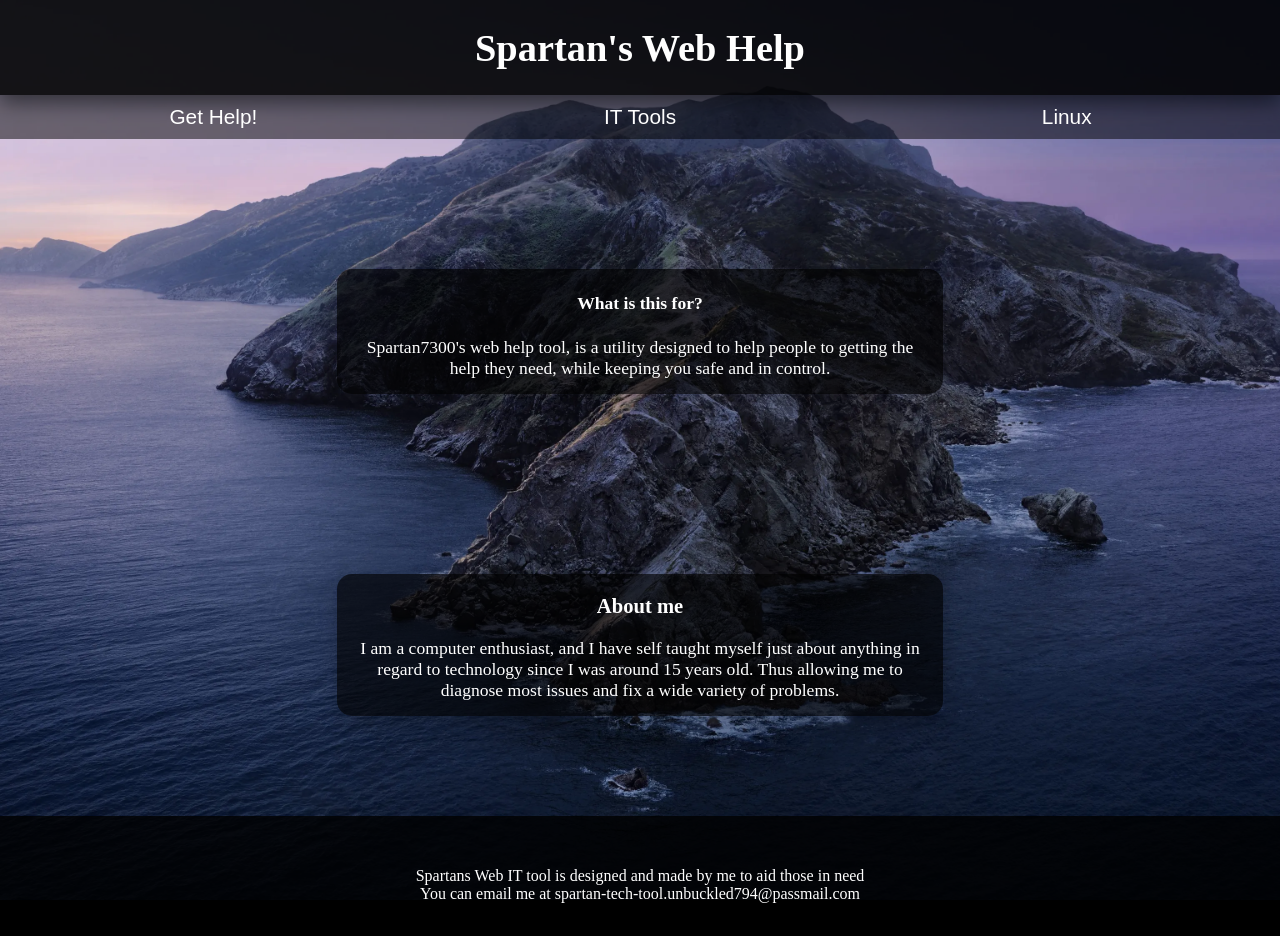
<file: index.html>
<!DOCTYPE html>
<html lang=“en”>
<head>
    <meta charset="UTF-8">
    <meta name="viewport" content="width=device-width, initial-scale=1.0">
    <title>Spartan's Web Help - Get online help with your computer!</title>
    
    <!-- Link to CSS -->
    <link rel="stylesheet" href="files/css/index.css" type="text/css">

    <!-- Favicon (optional) -->
    <link rel="icon" href="files/css/Design/logo.ico" type="image/x-icon">

    <!-- SEO / description -->
    <meta name="description" content=" Spartan's Web Help Site is here to help you get the help you need with your computer to help
        you get back on your feet!>
    <meta name="keywords" content="Spartan7300, Computer Help, Web IT, Computer Fix, Computer, Computers">
    <meta name="author" content="Hudson Gallant">
</head>
<body>
<div class="main-title">
<h1>Spartan's Web Help</h1>
</div>

<nav>
    <button onclick="location.href='files/get_help.html'"> Get Help! </button>
        
    <button onclick="location.href='files/it_tools.html'"> IT Tools </button>

    <button onclick="location.href='files/linux_index.html'"> Linux </button>
</nav>

<div class="main-text">
<h4>What is this for?</h4>
Spartan7300's web help tool, is a utility designed to help people to getting the help they need,
while keeping you safe and in control.
</div>

<div class="AboutMe">
<h3>About me</h3>
I am a computer enthusiast, and I have self taught myself just about
anything in regard to technology since I was around 15 years old.
Thus allowing me to diagnose most issues and fix a wide variety of problems.
</div>

<footer>
<br>
<br>
Spartans Web IT tool is designed and made by me to aid those in need <br>
You can email me at spartan-tech-tool.unbuckled794@passmail.com 
<br>
<br>
</footer>

</body>
</html>
</file>
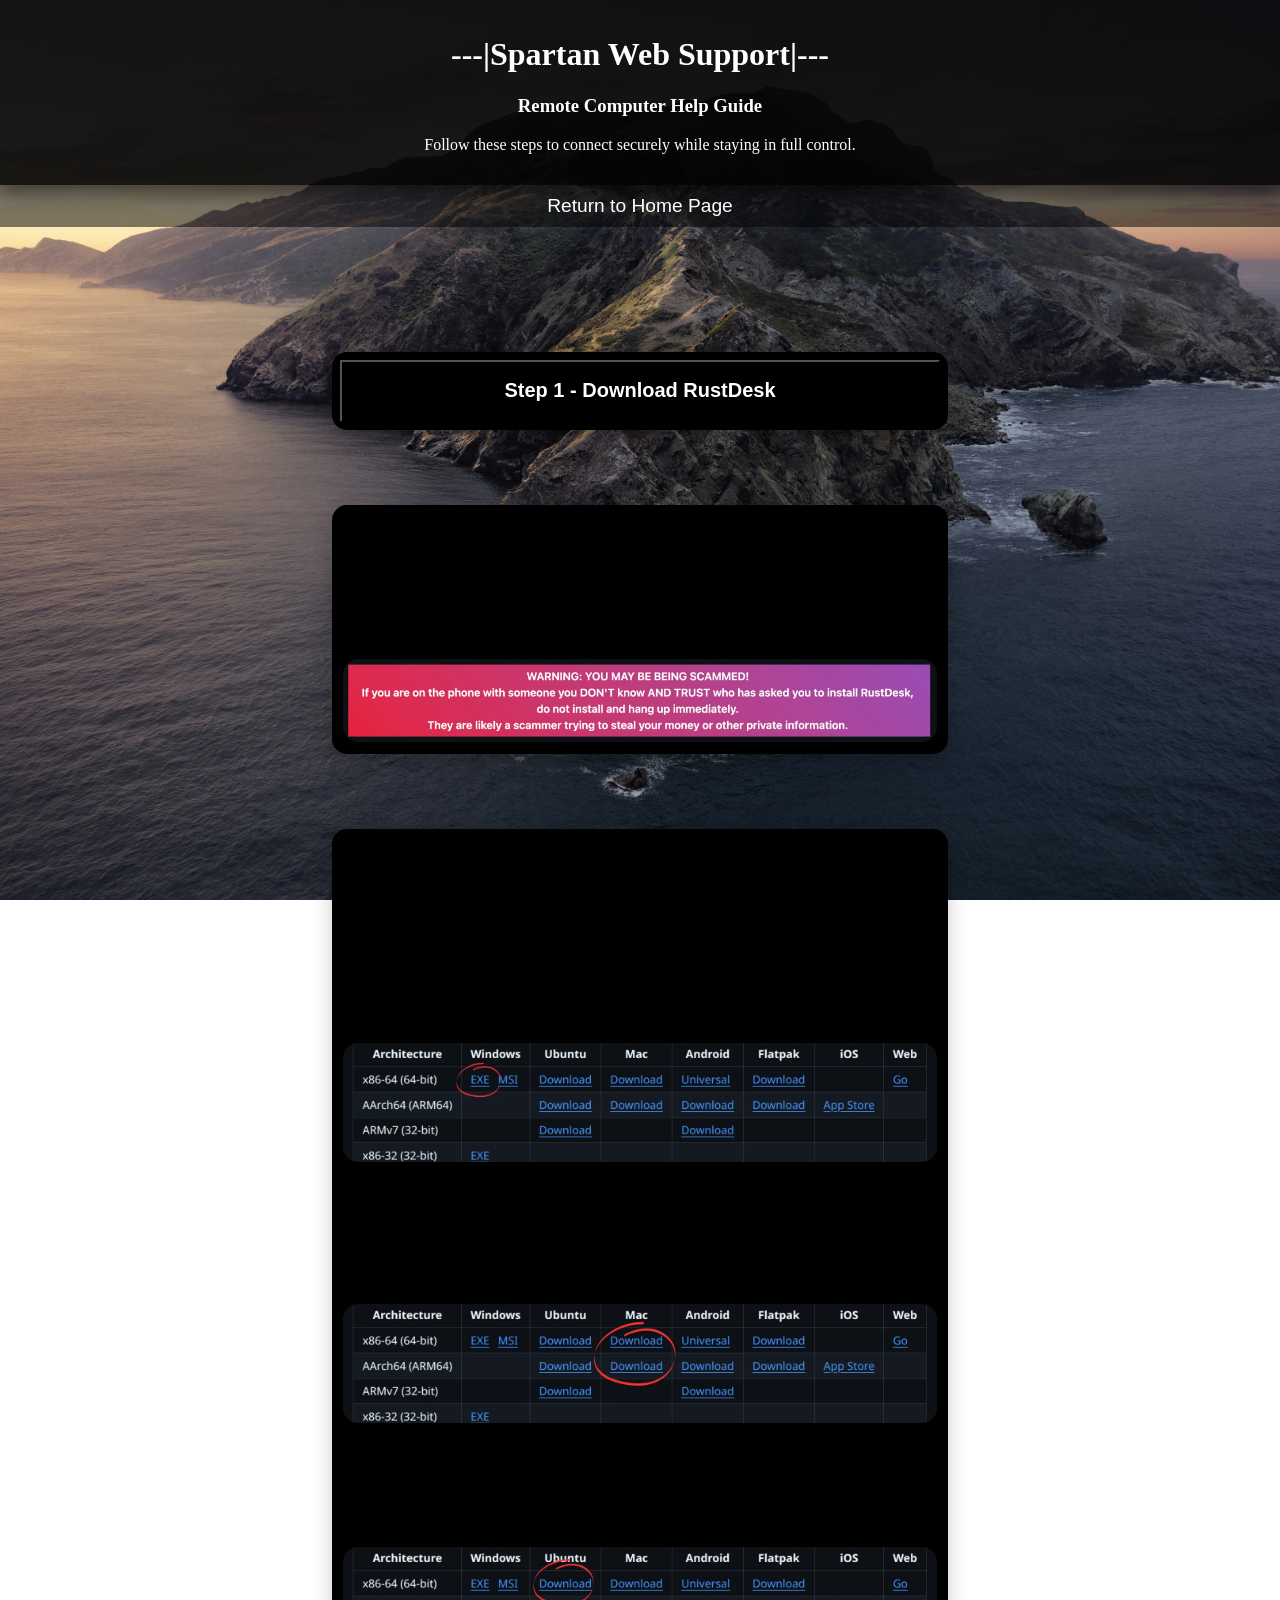
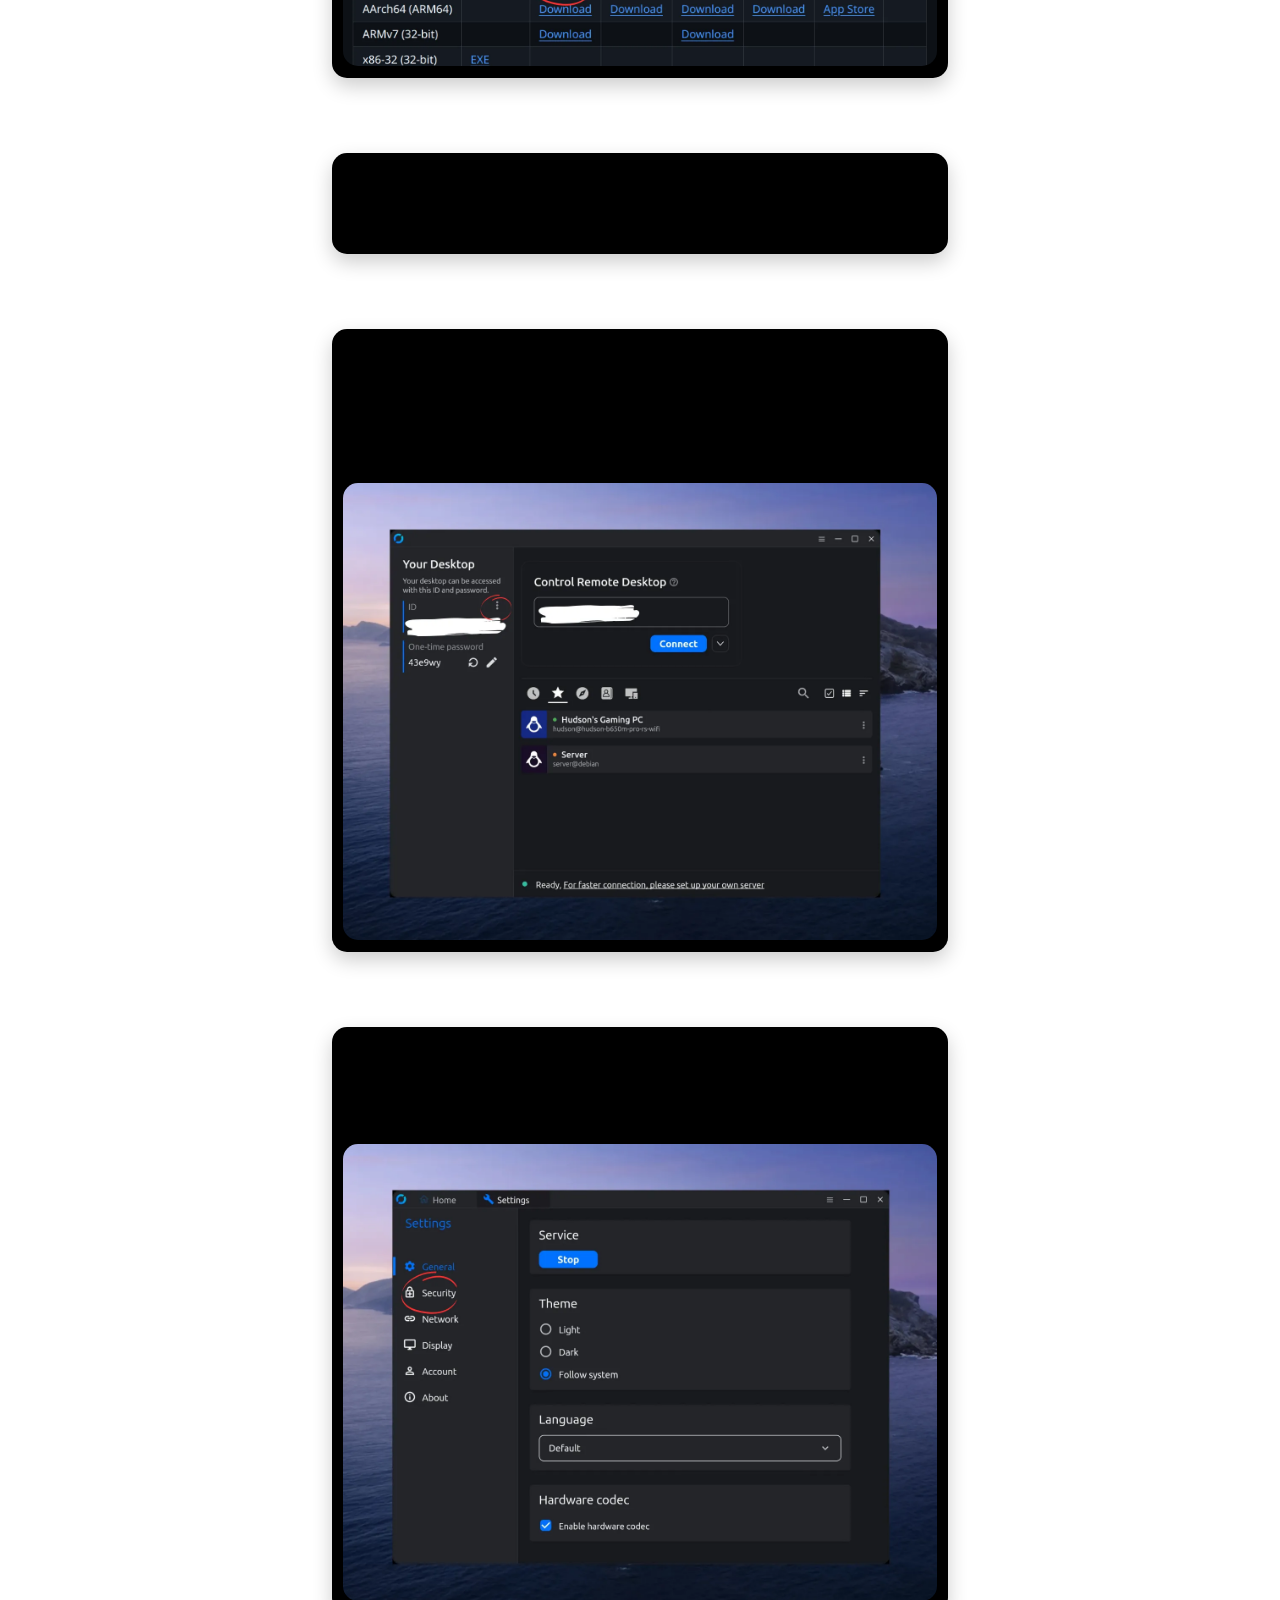
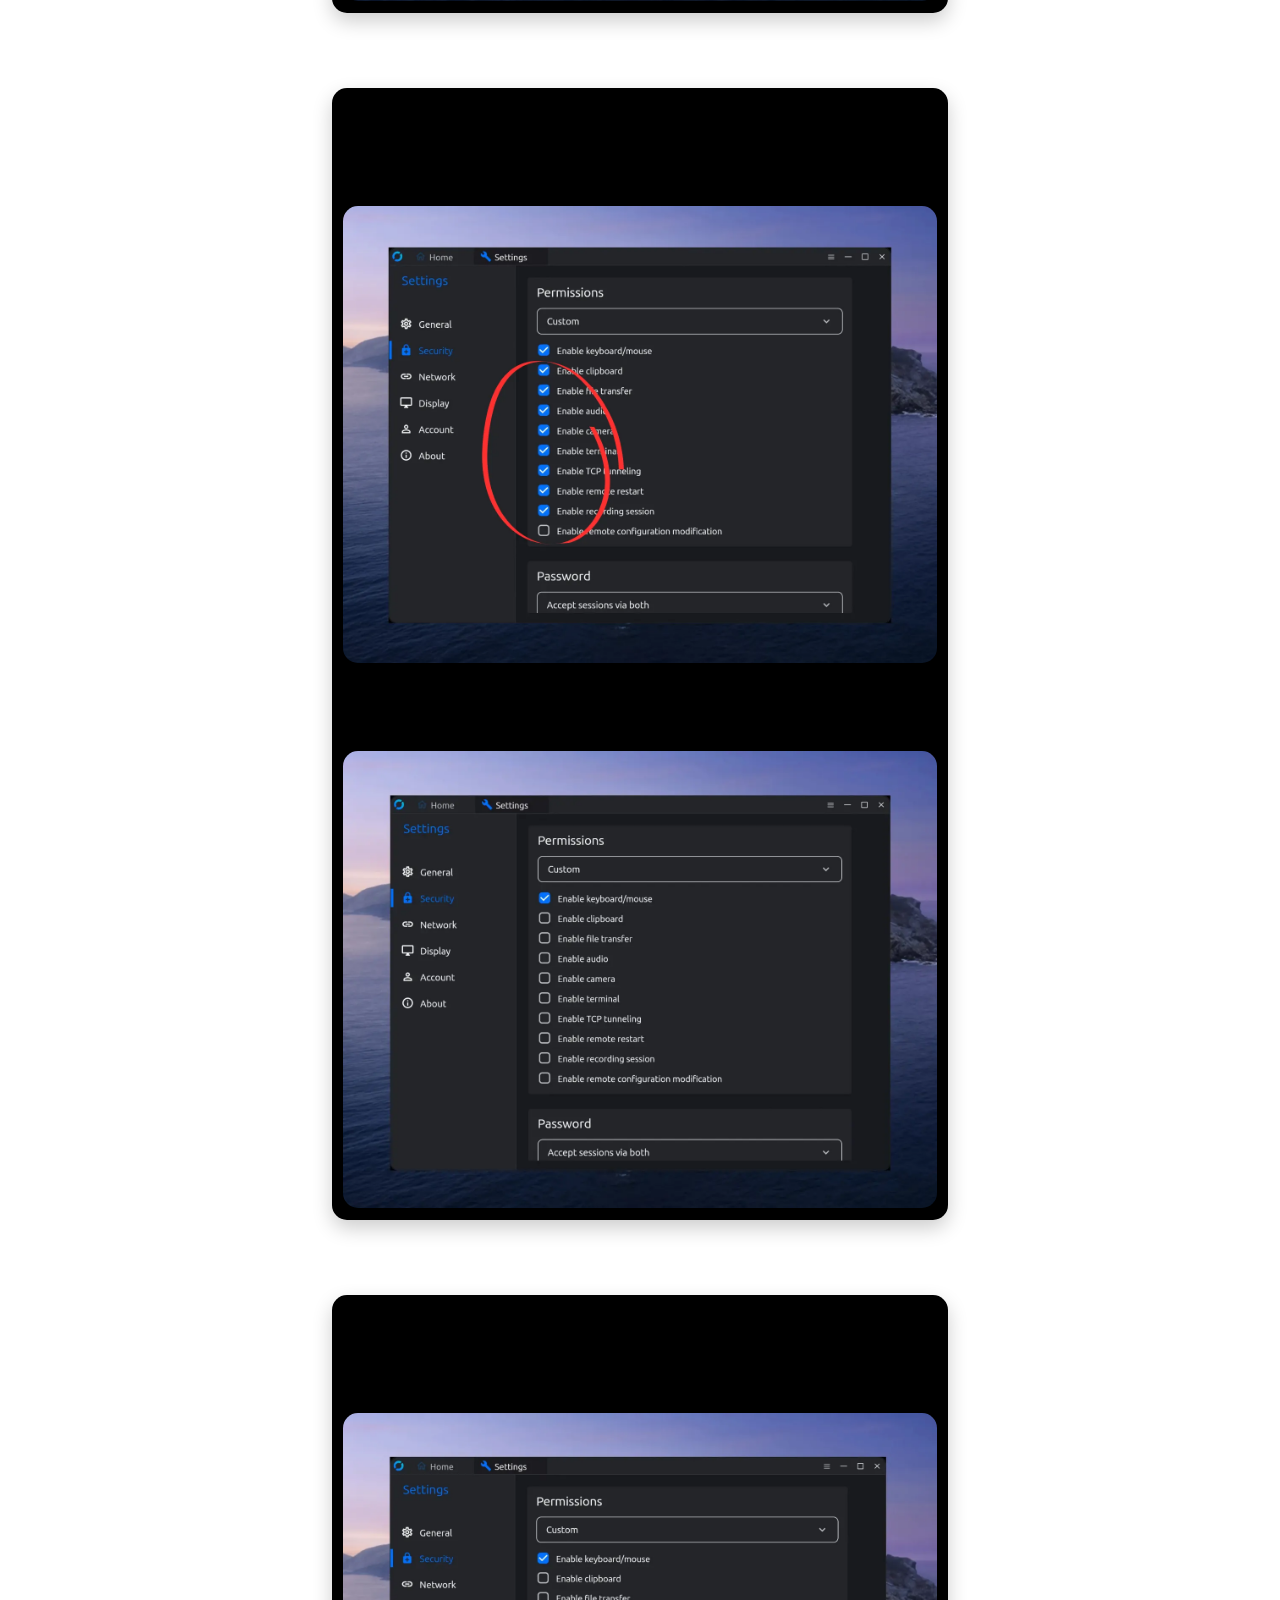
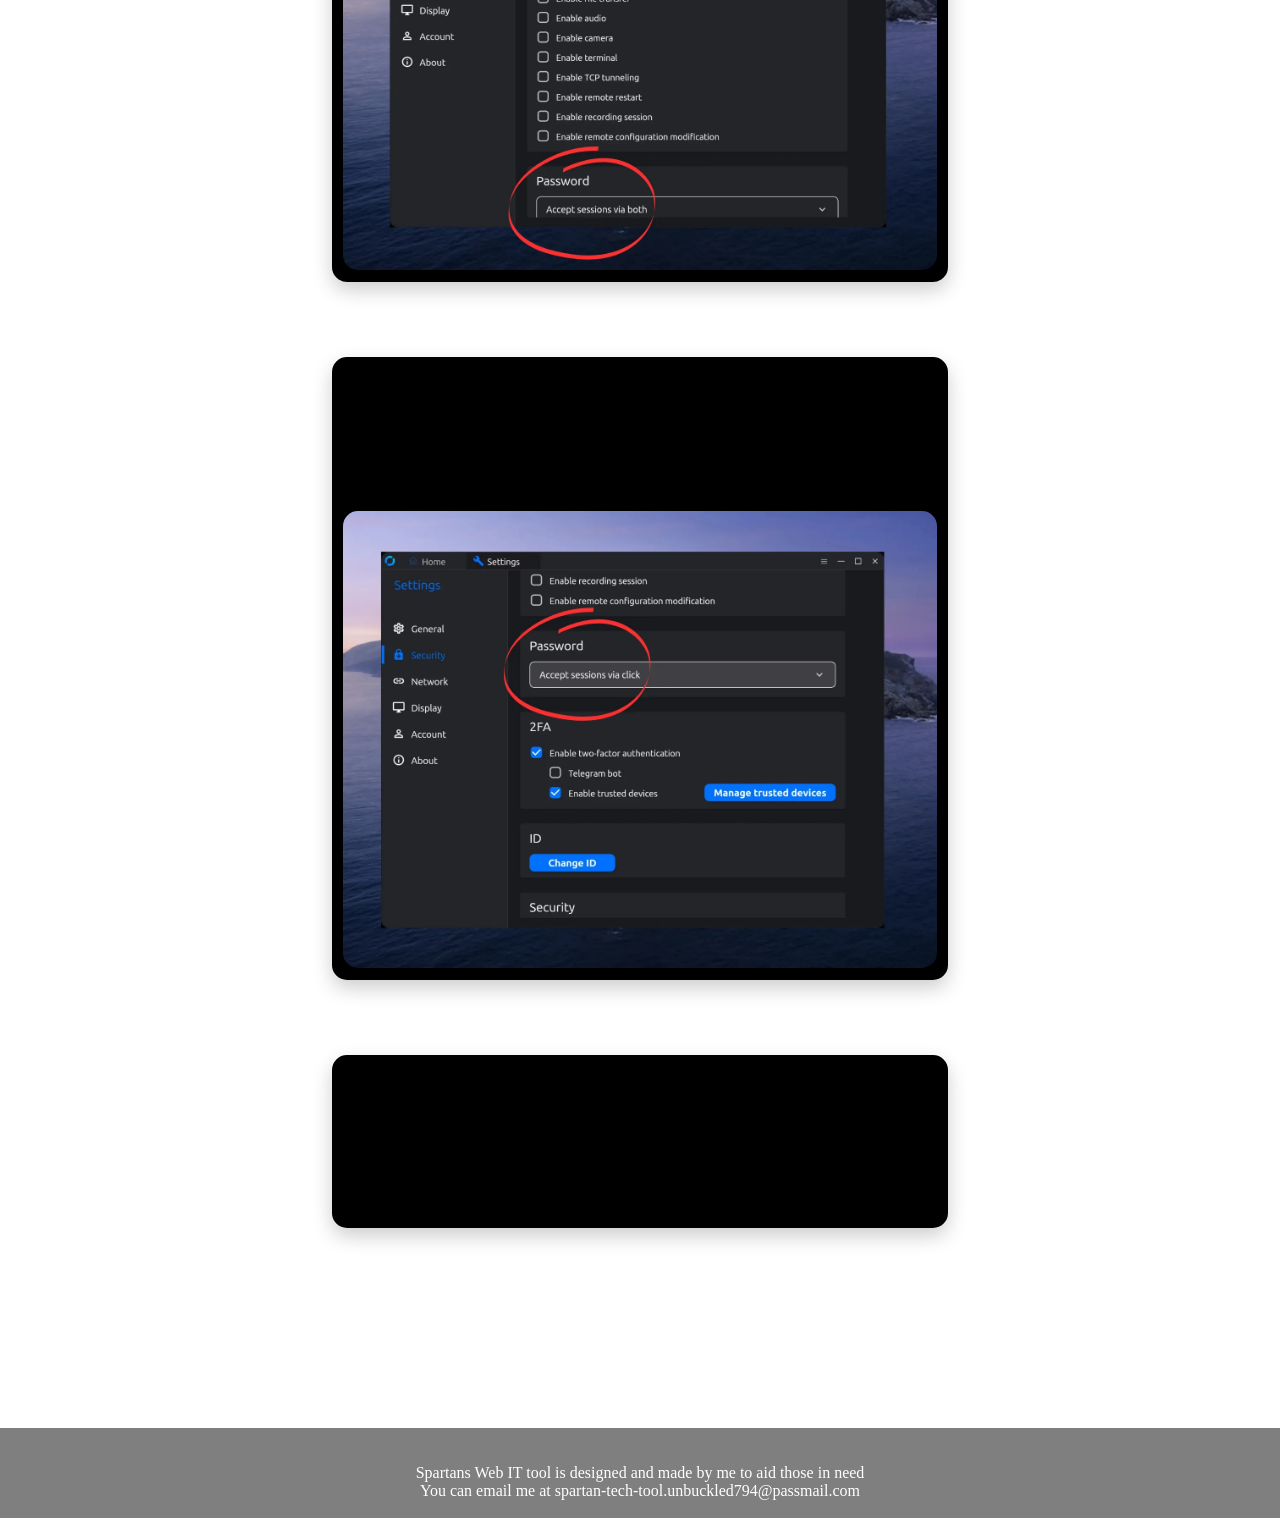
<file: files/get_help.html>
<!DOCTYPE html>
<html lang=“en”>

<head>
    <meta charset="UTF-8">
    <meta name="viewport" content="width=device-width, initial-scale=1.0">
    <title>Get Help - Spartan7300</title>
    
    <!-- Link to CSS -->
    <link rel="stylesheet" href="css/get_help.css" type="text/css">

    <!-- Favicon (optional) -->
    <link rel="icon" href="css/Design/logo.ico" type="image/x-icon">
    
    <meta name="author" content="Hudson Gallant">
</head>

<body>
<div class="Get_Help_Title">
<h1>---|Spartan Web Support|---</h1> 
<h3>Remote Computer Help Guide</h3>
<p>Follow these steps to connect securely while staying in full control.</p>
</div>
</body>

<!--Nav Buttons-->
<nav>
    <button onclick="window.history.back()">Return to Home Page</button>
</nav>

<div class="Get_Rust_Desk">
    <button onclick="window.open('https://github.com/rustdesk/rustdesk/releases', '_blank')">
        <h2>Step 1 - Download RustDesk</h2>
    </button>
</div>

<div class="Get_Rust_Desk">
    <h2>Addressing the warning</h2>
    RustDesk will have a warning above all the download options, this is correct, Remote support tools can be powerful, which is why we take extra steps below to ensure you stay fully in control at all times.
<img src="css/RustDesk/Warning.webp" alt="RustDesk's scam protection warning">
</div>

    
<div class="Get_Rust_Desk">
    <h2>Step 2 - Select the right download option for you!</h2>
    The download you need depends on a few things, but generally speaking,
    use these defaults: <br>
    <br>
    <br>
    <h3>Windows:</h3>
    <img src="css/RustDesk/windows.webp" alt="Windows download for RustDesk">
    <br>
    <br>
    <h3>MacOS:</h3>
    Depending if you are on Apple Silicon M1, M2, M3 etc, you will want the bottom option, otherwise choose the top download
    <img src="css/RustDesk/mac.webp" alt="MacOS download for RustDesk">
    <br>
    <br>
   <h3>Linux:</h3>
    This entirely depends on your distro, but this will work for most users
    <img src="css/RustDesk/linux.webp" alt="Ubuntu download for RustDesk">
</div>
    
<div class="Get_Rust_Desk">
    <h2>Step 3 - Install!</h2>
    Now that you have downloaded the file, go ahead and install the package!
</div>
    
<div class="Get_Rust_Desk">
    <h2>Step 4a - <i>Optional Extra Security</i></h2>
    Go ahead and open RustDesk, and we will begin the process of making sure you are only giving the most
    basic permisions that still allow us to help you, while keeping you safe!

    To start, click on the the vertical dots to open settings
    <img src="css/RustDesk/1.webp" alt="RustDesk Config Example Image">
</div>

<div class="Get_Rust_Desk">
    <h2>Step 4b</h2>
    Now that you are in the settings page, open up the security tab!
    <img src="css/RustDesk/2.webp" alt="RustDesk Config Example Image">
</div>

<div class="Get_Rust_Desk">
    <h2>Step 4c</h2>
    Now uncheck all of the circled settings below
    
    <img src="css/RustDesk/3.webp" alt="RustDesk Config Example Image">

    <h3>Your settings should look like this:</h3>
    <img src="css/RustDesk/4.webp" alt="RustDesk Config Example Image">
</div>

<div class="Get_Rust_Desk">
    <h2>Step 4d</h2>
    Scroll down to the 'Password' Settings
    <img src="css/RustDesk/5.webp" alt="RustDesk Config Example Image">
</div>

<div class="Get_Rust_Desk">
    <h2>Step 4e</h2>
    Set it to only accept sessions via click <br><br>

    Now that you have completed these security steps, you are safe to continue to step 5!
    <img src="css/RustDesk/6.webp" alt="RustDesk Config Example Image">
</div>

<div class="Get_Rust_Desk">
    <h2>Step 5 - Getting your code!</h2>
    Back in the home page on RustDesk, you will see your code
    For me to connect, I will need that, so however it is that I contacted you,
    send that code to me! <br><br>

    Now at the discussed time, I will try to connect and you will get a popup menu for me to connect,
    Accept it and I will see what I can do!
</div>

<footer>
<br>
<br>
Spartans Web IT tool is designed and made by me to aid those in need <br>
You can email me at spartan-tech-tool.unbuckled794@passmail.com 
<br>
<br>
</footer>
</body>
</html>
</file>
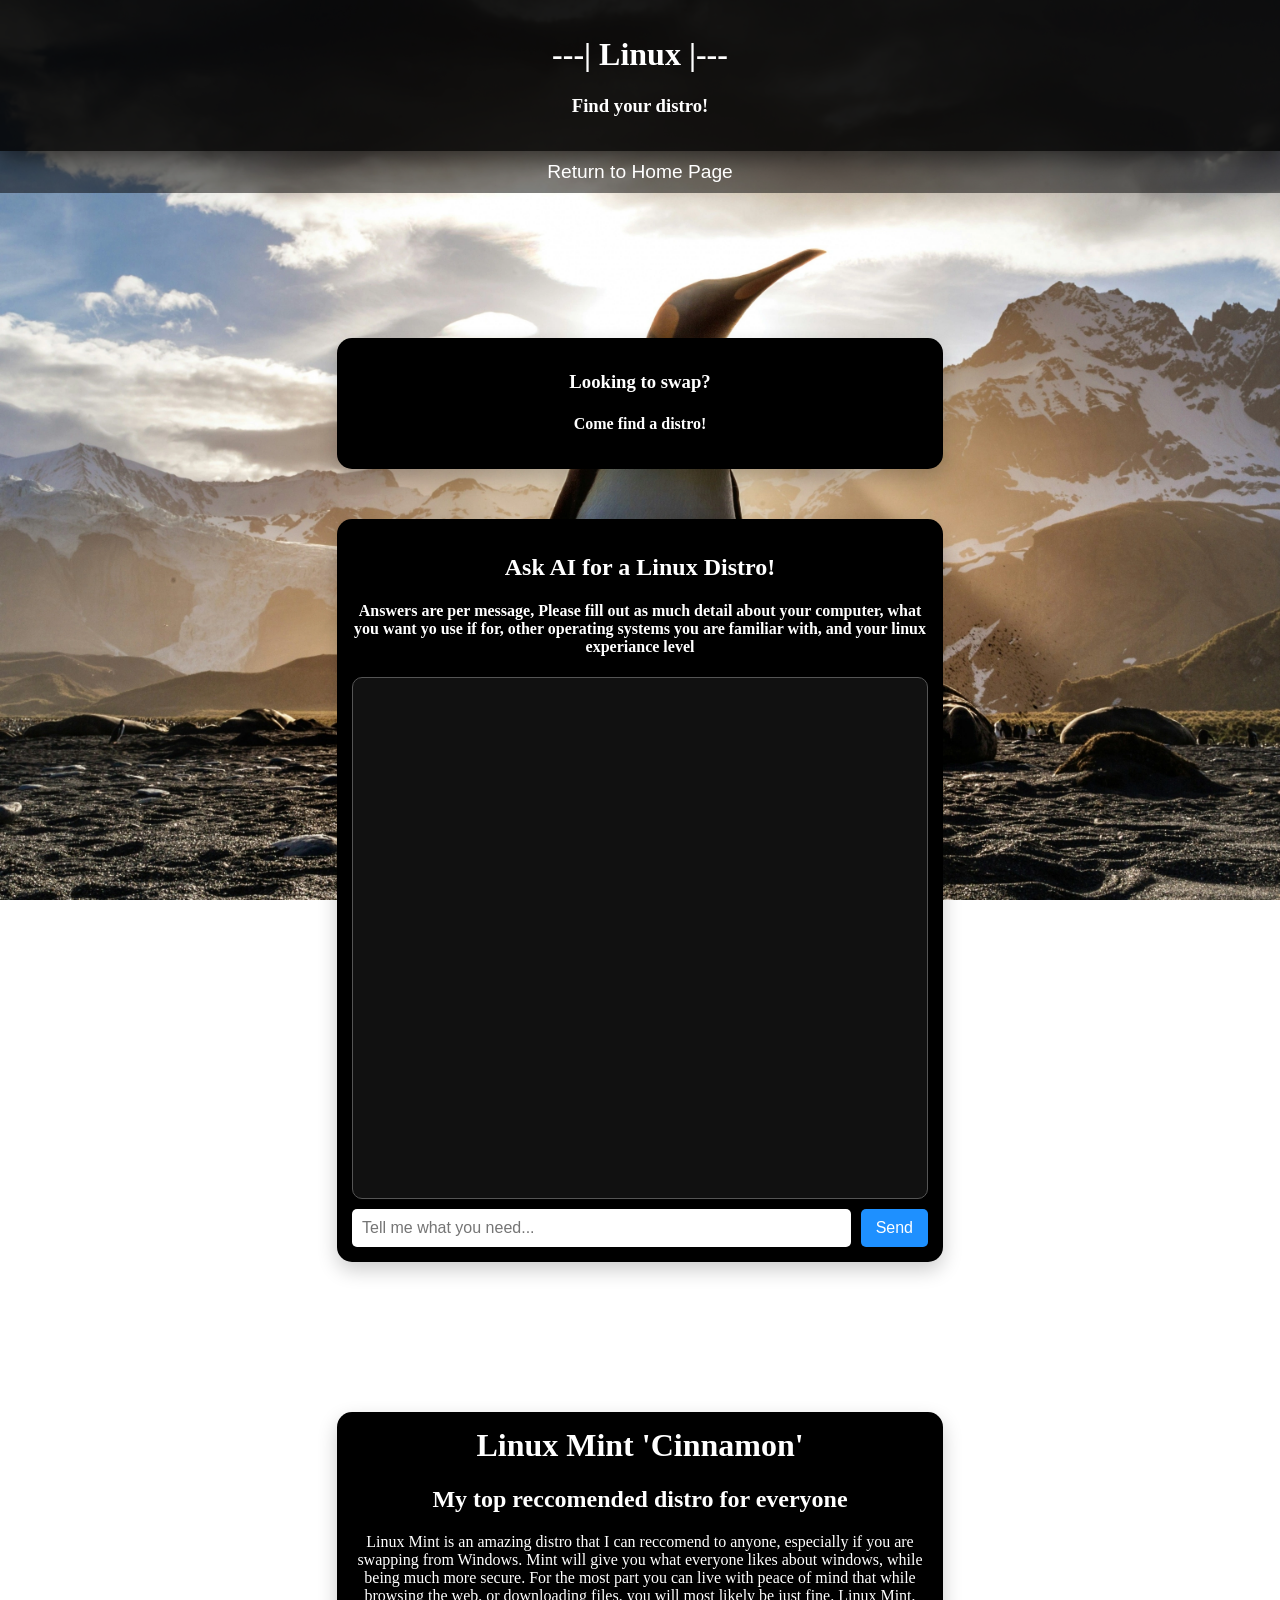
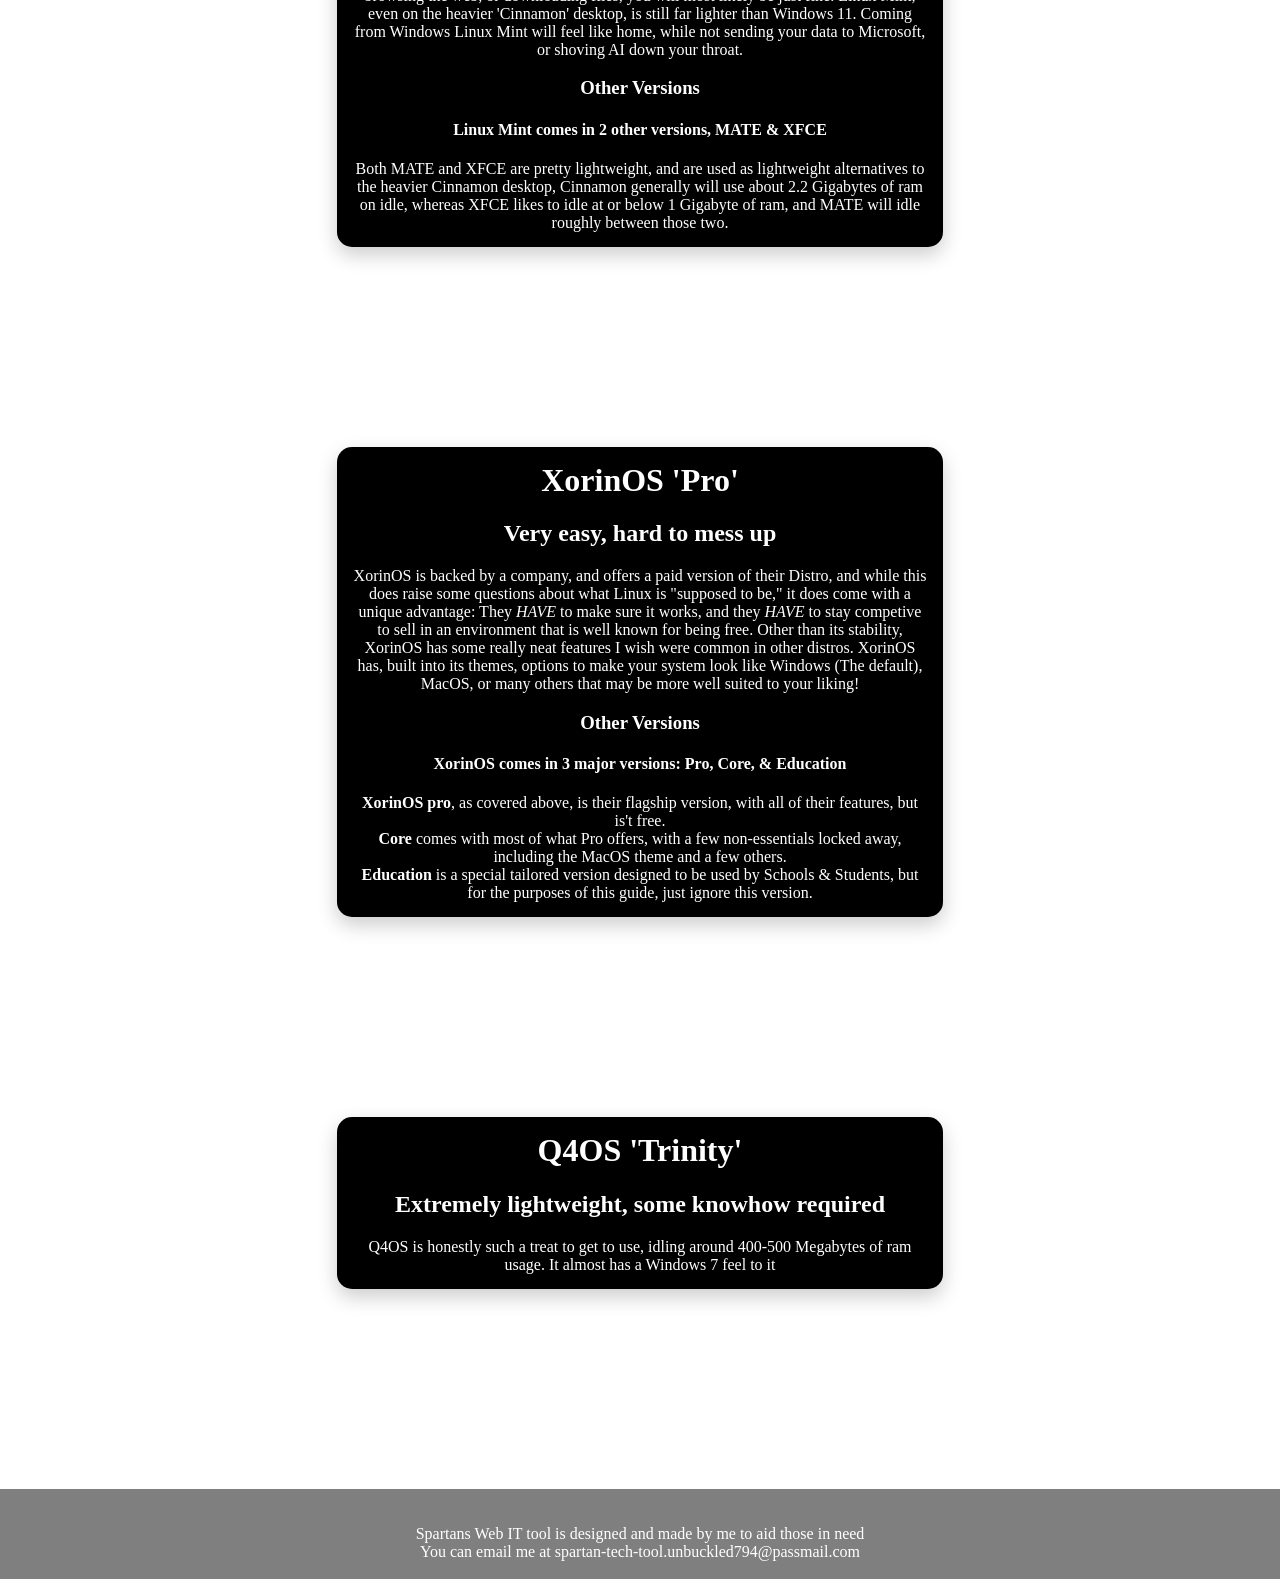
<file: files/linux_index.html>
<!DOCTYPE html>
<html lang="en">

<head>
    <meta charset="UTF-8">
    <meta name="viewport" content="width=device-width, initial-scale=1.0">
    <title>Linux - Spartan7300</title>
    
    <!-- Link to CSS -->
    <link rel="stylesheet" href="css/linux_index.css" type="text/css">

    <!-- Favicon (optional) -->
    <link rel="icon" href="css/Design/logo.ico" type="image/x-icon">
    
    <meta name="author" content="Hudson Gallant">
</head>

<body>
<div class="Title">
<h1>---| Linux |---</h1> 
<h3> Find your distro! </h3>
</div>
    
<nav>
    <button onclick="window.history.back()">Return to Home Page</button>
</nav>

<!-- Main Body -->
<div class="swap_help">
<h3>Looking to swap?</h3>
<h4>Come find a distro!</h4>    
</div>

<!-- Chat Section -->
<div id="chat-container">
  <h2>Ask AI for a Linux Distro!</h2>
  <h4>Answers are per message, Please fill out as much detail about your computer, what you want yo use if for,
  other operating systems you are familiar with, and your linux experiance level</h4>
  <div id="chat"></div>
  <div id="input-container">
    <input id="input" placeholder="Tell me what you need..." />
    <button id="send-btn">Send</button>
  </div>
</div>

<div class="Mint">
<h1>Linux Mint 'Cinnamon'</h1>
<h2>My top reccomended distro for everyone</h2>
Linux Mint is an amazing distro that I can reccomend to anyone, especially if you are swapping from Windows. Mint will give you what everyone likes about windows, while being much more secure. For the most part
you can live with peace of mind that while browsing the web, or downloading files, you will most likely be just fine.
Linux Mint, even on the heavier 'Cinnamon' desktop, is still far lighter than Windows 11. Coming from Windows Linux Mint
will feel like home, while not sending your data to Microsoft, or shoving AI down your throat.

<h3>Other Versions</h3>
<h4>Linux Mint comes in 2 other versions, MATE & XFCE</h4>
Both MATE and XFCE are pretty lightweight, and are used as lightweight alternatives to the heavier Cinnamon desktop,
Cinnamon generally will use about 2.2 Gigabytes of ram on idle, whereas XFCE likes to idle at or below 1 Gigabyte of ram,
and MATE will idle roughly between those two.
</div>
    

<div class="XorinOS 'Pro'">
<h1>XorinOS 'Pro'</h1>
<h2>Very easy, hard to mess up</h2>
XorinOS is backed by a company, and offers a paid version of their Distro, and while this does raise some questions
about what Linux is "supposed to be," it does come with a unique advantage: They <i>HAVE</i> to make sure it works, and they
<i>HAVE</i> to stay competive to sell in an environment that is well known for being free. Other than its stability, XorinOS
has some really neat features I wish were common in other distros. XorinOS has, built into its themes, options to make your
system look like Windows (The default), MacOS, or many others that may be more well suited to your liking!

<h3>Other Versions</h3>
<h4>XorinOS comes in 3 major versions: Pro, Core, & Education</h4>
<b>XorinOS pro</b>, as covered above, is their flagship version, with all of their features, but is't free. <br>
<b>Core</b> comes with most of what Pro offers, with a few non-essentials locked away, including the MacOS theme
and a few others. <br>
<b>Education</b> is a special tailored version designed to be used by Schools & Students, but for the purposes of this guide,
just ignore this version.
</div>

<div class="Q4OS">
<h1>Q4OS 'Trinity'</h1>
<h2>Extremely lightweight, some knowhow required</h2>
Q4OS is honestly such a treat to get to use, idling around 400-500 Megabytes of ram usage. It almost has a Windows 7 feel
to it
</div>


<!-- Footer -->
<footer>
<br>
<br>
Spartans Web IT tool is designed and made by me to aid those in need <br>
You can email me at spartan-tech-tool.unbuckled794@passmail.com 
<br>
<br>
</footer>

<script src="script.js"></script>
<script>
  // Wire send button
  document.getElementById("send-btn").addEventListener("click", send);

  // Allow Enter key to send
  document.getElementById("input").addEventListener("keypress", function(e) {
    if (e.key === 'Enter') send();
  });
</script>

</body>
</html>
</file>
<file: files/css/index.css>
html {
  height: 100%;
}

.main-title {
  width: 100%;
  top: 0;
  color: white;
  background: rgba(0, 0, 0, 0.9);
  padding: 0;
  margin: 0;
  border-radius: 0;
  box-shadow: 0 8px 20px rgba(0, 0, 0, 0.5);
  text-align: center;
  font-size: 120%;
}

body {
  background-image: url("Design/index.webp");
  background-color: #000000;
  background-size: cover;
  background-position: center;
  background-repeat: no-repeat;
  background-attachment: fixed;

  min-height: 100%;
  margin: 0;
  display: flex;
  flex-direction: column;
}

nav {
  display: flex;
  width: 100%;
  flex-wrap: wrap;
}

nav button {
  flex: 1 1 160px;
  padding: 10px 16px;
  font-size: 130%;
  background-color: rgba(0, 0, 0, 0.5);
  color: white;
  border: none;
  cursor: pointer;
  min-width: 160px;
}

nav button:hover {
  background: radial-gradient(circle, rgba(0,0,0,0) -30%, rgba(0,0,0,0.5) 100%);
  text-shadow: 1px 1px 3px rgba(0,0,0,1);
}

.main-text {
  width: 45%;
  min-width: 300px;
  background: rgba(0, 0, 0, 0.65);
  color: white;
  padding: 15px;
  padding-top: 0;
  margin: 130px auto 130px;
  border-radius: 15px;
  box-shadow: 0 8px 20px rgba(0, 0, 0, 0.2);
  max-width: 600px;
  text-align: center;
  font-size: 110%;
}


.main-text button {
  background-color: rgba(0,0,0,0.5);
  color: #ffffff;
  border: none;
  border-radius: 999px;
  padding: 1px 10px;
  font-size: 13px;
  font-weight: 500;
  cursor: pointer;
  margin-top: 10px;
}

.main-text button:hover {
  background: rgba(0,0,0,0.15);
}


.location {
  color: rgba(128, 0, 128, 1);
}


.AboutMe {
  width: 45%;
  min-width: 300px;
  background: rgba(0, 0, 0, 0.65);
  color: white;
  padding: 15px;
  padding-top: 0;
  border-radius: 15px;
  box-shadow: 0 8px 20px rgba(0, 0, 0, 0.2);
  max-width: 600px;
  margin: 50px auto;
  text-align: center;
  font-size: 110%;
}

footer {
  margin-top: 50px;
  color: white;
  background: rgba(0, 0, 0, 0.8);
  padding: 15px;
  border-radius: 0;
  text-align: center;
}
</file>
<file: files/css/get_help.css>
.Get_Help_Title {
  width: 100%;
  top: 0;
  color: white;
  background: rgba(0, 0, 0, 0.9);
  padding: 15px;
  padding-left: 0px;
  padding-right: 0px;
  margin: 0px;
  border-radius: 0px;
  box-shadow: 0 8px 20px rgba(0, 0, 0, 0.5);
  text-align: center;;
}

body {
  background-image: url("Design/get_help.webp");
  background-size: cover;        /* Fill entire screen */
  background-position: center;   /* Center the image */
  background-repeat: no-repeat;  /* Prevent tiling */
  background-attachment: fixed;

  min-height: 100vh;
  margin: 0px;
  display: flex;
  flex-direction: column;
}

nav {
  display: flex;
  width: 100%;
  margin-bottom: 100px;
}

 nav button {
  flex: 1;                 
  padding: 10px 0;       
  font-size: 18px;
  background-color: rgba(0, 0, 0, 0.5);
  color: white;
  border: none;
  cursor: pointer;
  font-size: 120%;
 }

 nav button:hover {
  background: radial-gradient(circle, rgba(0,0,0,0) -30%, rgba(0,0,0,0.5) 100%);
  text-shadow: 1px 1px 3px rgba(0,0,0,1);
 }


 footer {
  width: 100%;
  color: white;
  background: rgba(0, 0, 0, 0.5);
  padding: 0px;
  margin: 0px; 
  border-radius: 0px;
  text-align: center;
  margin-top: 150px;
}

.main-text {
  background: #000000;
  color: white;
  padding: 15px;
  margin: 50px auto; 
  margin-top: 150px;
  border-radius: 15px;
  box-shadow: 0 8px 20px rgba(0, 0, 0, 0.2);
  max-width: 600px;
  text-align: center;
}

.main-text h4 {
  margin-top: 0;
}

 .Get_Rust_Desk{
   width: 60%;
   background: #000000;
   padding: 8px;
   margin: 50px auto; 
   margin-top: 25px; 
   border-radius: 15px;
   box-shadow: 0 8px 20px rgba(0, 0, 0, 0.2);
   max-width: 600px;
   text-align: center;
}

.Get_Rust_Desk img{
   width: 99%;
   padding: 0px; 
   margin-top: 25px; 
   border-radius: 15px;
   text-align: center;
}

 .Get_Rust_Desk button {
  background-color: rgba(0, 0, 0, 0.9);
  color: white; 
  width: 100%;
}
</file>
<file: files/css/linux_index.css>
.Title {
  width: 100%;
  top: 0;
  color: white;
  background: rgba(0, 0, 0, 0.9);
  padding: 15px;
  padding-left: 0px;
  padding-right: 0px;
  margin: 0px;
  border-radius: 0px;
  box-shadow: 0 8px 20px rgba(0, 0, 0, 0.5);
  text-align: center;;
}

body {
  background-image: url("Design/linux.webp");
  background-size: cover;     
  background-position: center;  
  background-repeat: no-repeat; 
  background-attachment: fixed;

  min-height: 100vh;
  margin: 0px;
  display: flex;
  flex-direction: column;
}

nav {
  display: flex;
  width: 100%;
  margin-bottom: 100px;
}

 nav button {
  flex: 1;                 
  padding: 10px 0;       
  font-size: 18px;
  background-color: rgba(0, 0, 0, 0.5);
  color: white;
  border: none;
  cursor: pointer;
  font-size: 120%;
 }

 nav button:hover {
  background: radial-gradient(circle, rgba(0,0,0,0) -30%, rgba(0,0,0,0.5) 100%);
  text-shadow: 1px 1px 3px rgba(0,0,0,1);
 }


 footer {
  width: 100%;
  color: white;
  background: rgba(0, 0, 0, 0.5);
  padding: 0px;
  margin: 0px; 
  border-radius: 0px;
  text-align: center;
  margin-top: 150px;
}

.Mint, .XorinOS, .Q4OS {
  background: #000000;
  color: white;
  padding: 15px;
  margin: 50px auto; 
  margin-top: 150px;
  border-radius: 15px;
  box-shadow: 0 8px 20px rgba(0, 0, 0, 0.2);
  width: 45%;
  max-width: 600px;
  text-align: center;
}

.Mint h1, .XorinOS h1, .Q4OS h1{
  margin-top: 0;
}

.swap_help {
  background: #000000;
  color: white;
  padding: 15px;
  margin: 50px auto; 
  margin-top: 45px;
  margin-bottom: 0px;
  border-radius: 15px;
  box-shadow: 0 8px 20px rgba(0, 0, 0, 0.2);
  width: 45%;
  max-width: 600px;
  text-align: center;
}

/* Chat Styles */
#chat-container {
  background: #000000;
  color: white;
  padding: 15px;
  margin: 50px auto;
  margin-bottom: 0px;
  border-radius: 15px;
  box-shadow: 0 8px 20px rgba(0, 0, 0, 0.2);
  width: 45%;
  max-width: 600px;
  text-align: center;
}

#chat {
  border: 1px solid #555;
  background: #111;
  height: 500px;
  overflow-y: auto;
  padding: 10px;
  margin-bottom: 10px;
  border-radius: 10px;
  text-align: left;
}

.msg {
  margin: 5px 0;
  padding: 5px 10px;
  border-radius: 5px;
  max-width: 80%;
  word-wrap: break-word;
}

.msg.user {
  background-color: #1e90ff;
  align-self: flex-end;
  text-align: right;
  margin-left: auto;
}

.msg.bot {
  background-color: #32cd32;
  align-self: flex-start;
  text-align: left;
  margin-right: auto;
}

#input-container {
  display: flex;
  justify-content: center;
  gap: 10px;
}

#input-container input {
  flex: 1;
  padding: 10px;
  font-size: 16px;
  border-radius: 5px;
  border: none;
}

#input-container button {
  padding: 10px 15px;
  font-size: 16px;
  border-radius: 5px;
  border: none;
  cursor: pointer;
  background-color: #1e90ff;
  color: white;
}

#input-container button:hover {
  background-color: #63b3ed;
}
</file>
